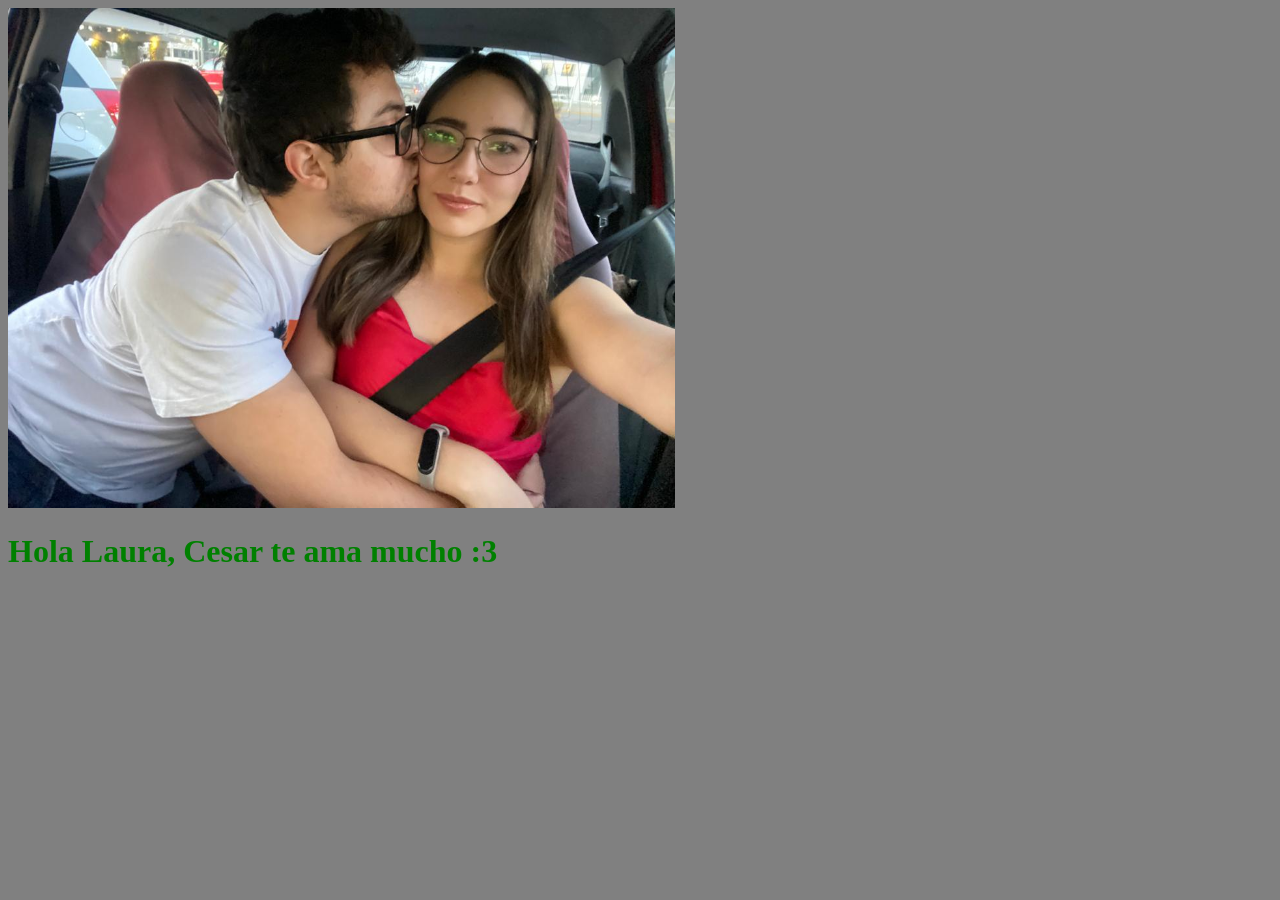
<file: docs/index.html>
<!doctype html><html lang="en"><head><meta charset="UTF-8"><meta http-equiv="X-UA-Compatible" content="IE=edge"><meta name="viewport" content="width=device-width,initial-scale=1"><title>Webpack Básico</title><link href="main.7ff7e3e3bedb3977f2da.css" rel="stylesheet"></head><body><img src="./assets/cyl.jpeg" alt="Webpack logo" height="500px"><script defer="defer" src="main.87ada332c29b0cffebc2.js"></script></body></html>
</file>
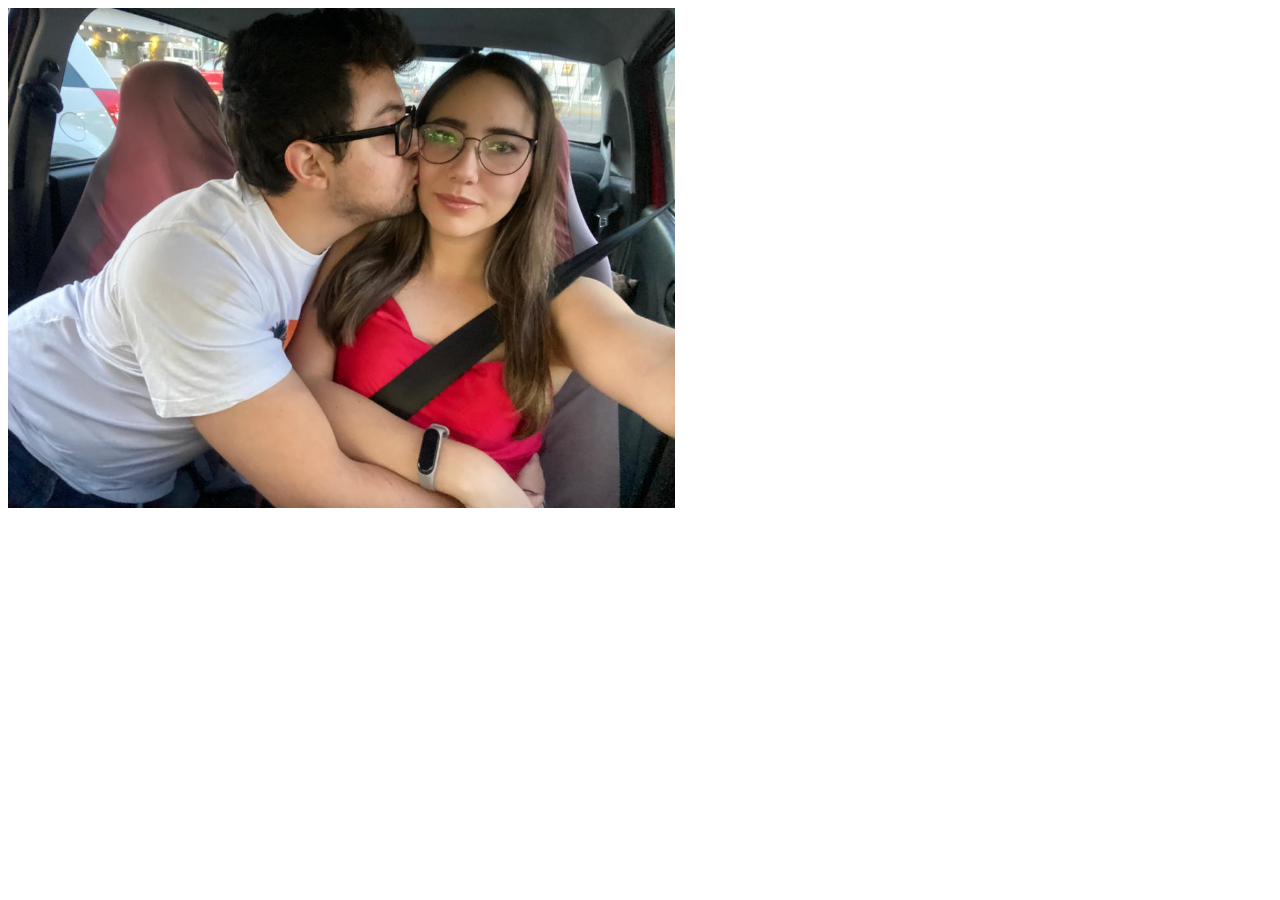
<file: src/index.html>
<!DOCTYPE html>
<html lang="en">
<head>
    <meta charset="UTF-8">
    <meta http-equiv="X-UA-Compatible" content="IE=edge">
    <meta name="viewport" content="width=device-width, initial-scale=1.0">
    <title>Webpack Básico</title>
</head>
<body>
    <!-- <img src="./assets/webpack.jpg" alt="Webpack logo"> -->
    <img src="./assets/cyl.jpeg" alt="Webpack logo" height="500px">
    
    
</body>
</html>
</file>
<file: docs/main.7ff7e3e3bedb3977f2da.css>
body,html{background-color:grey}
</file>
